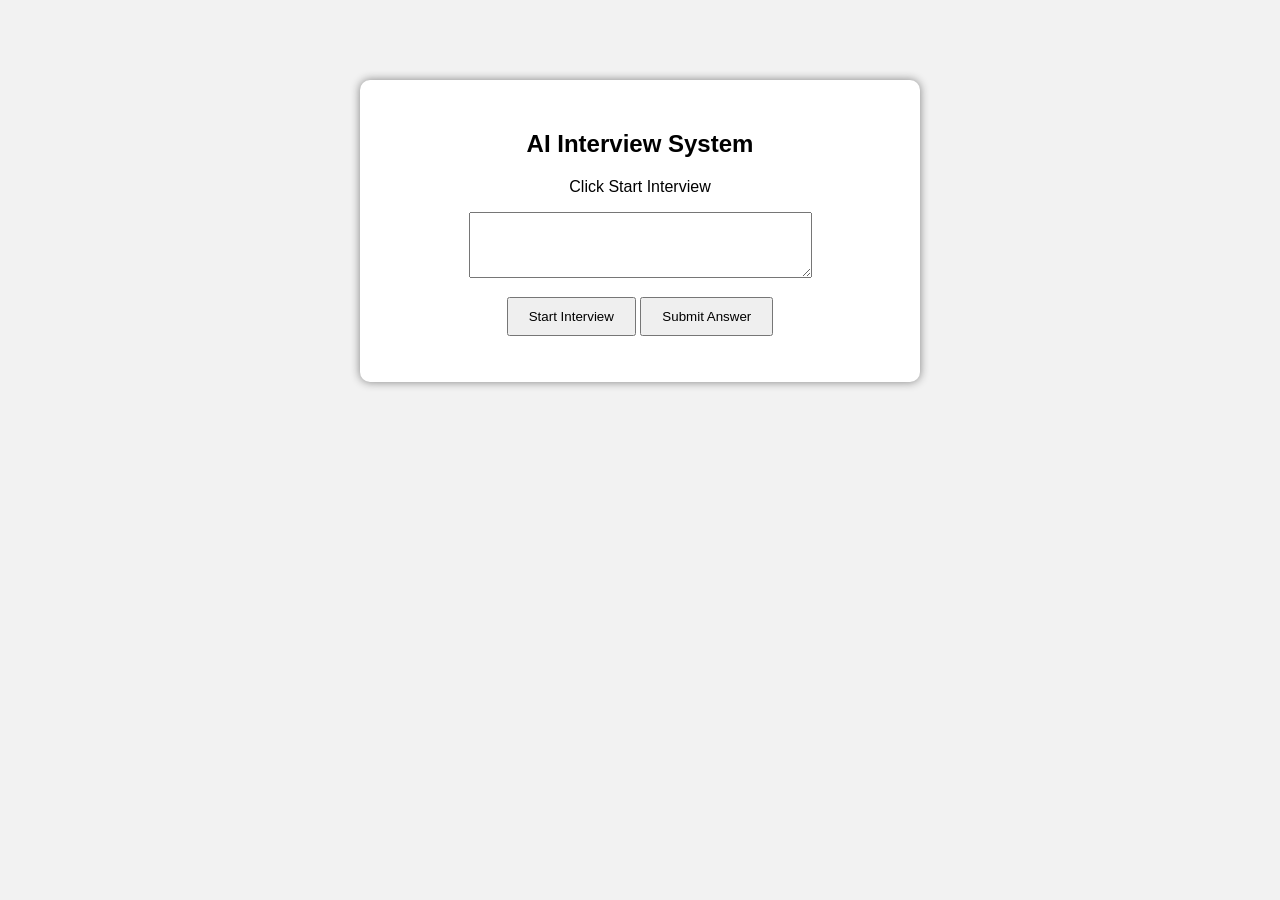
<file: index.html>
<!DOCTYPE html>
<html>
<head>
<title>AI Interview Simulator</title>

<style>
body{
font-family: Arial;
text-align:center;
background:#f2f2f2;
}

.container{
margin-top:80px;
background:white;
padding:30px;
width:500px;
margin-left:auto;
margin-right:auto;
border-radius:10px;
box-shadow:0px 0px 10px gray;
}

button{
padding:10px 20px;
margin-top:15px;
cursor:pointer;
}
</style>

</head>

<body>

<div class="container">

<h2>AI Interview System</h2>

<p id="question">Click Start Interview</p>

<textarea id="answer" rows="4" cols="40"></textarea>
<br>

<button onclick="startInterview()">Start Interview</button>
<button onclick="submitAnswer()">Submit Answer</button>

<p id="score"></p>

</div>

<script>

let questions=[
"What is REST API?",
"Explain load balancing",
"Difference between SQL and NoSQL?"
]

function startInterview(){

let random=Math.floor(Math.random()*questions.length)

document.getElementById("question").innerText=questions[random]

}

function submitAnswer(){

let ans=document.getElementById("answer").value

if(ans.length>20){

document.getElementById("score").innerText="Good Answer (Score 5)"

}else{

document.getElementById("score").innerText="Answer too short"

}
  document.addEventListener("visibilitychange", function(){

if(document.hidden){

alert("Tab switch detected! Focus on interview")

}

})

}

</script>

</body>
</html>
</file>
